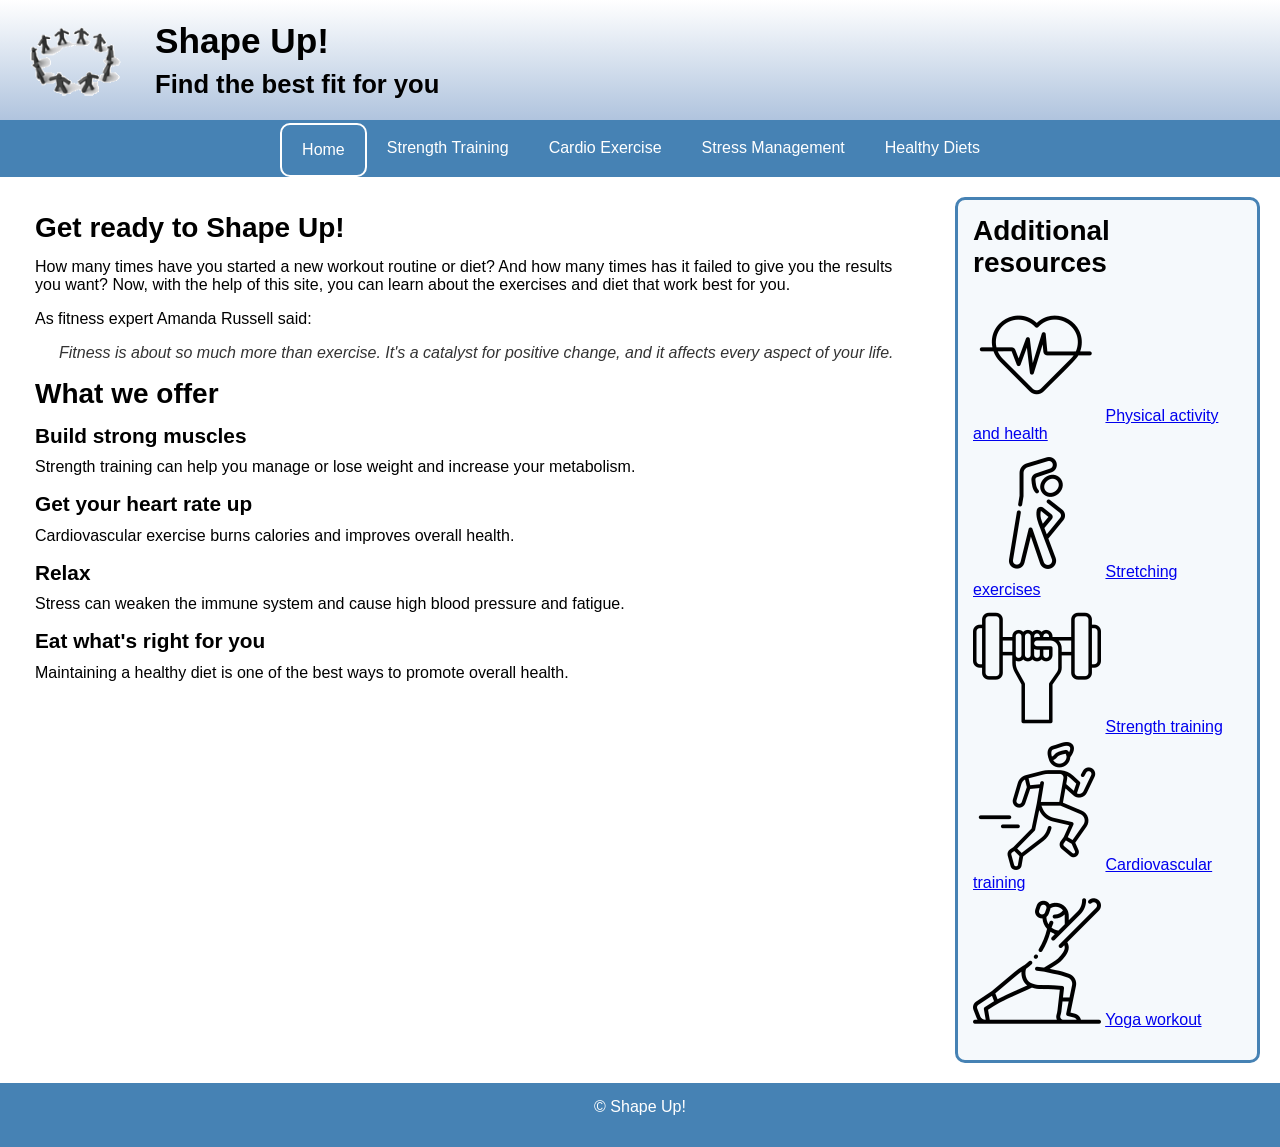
<file: index.html>
<!DOCTYPE html>
<html lang="en">

<head>
    <meta charset="UTF-8">
    <meta name="viewport" content="width=device-width, initial-scale=1.0">
    <title>Shape Up!</title>
    <link rel="icon" href="images/favicon.ico">
    <link rel="stylesheet" href="styles/main.css">
</head>

<body>

<header>
    <img src="images/shape_up_logo.png" alt="Shape Up logo">
    <div>
        <h1>Shape Up!</h1>
        <h2>Find the best fit for you</h2>
    </div>
</header>

<nav class="navbar">
    <input type="checkbox" id="menu-toggle">
    <label for="menu-toggle" class="menu-btn"></label>

    <ul class="menu">
        <li><a href="index.html" class="current">Home</a></li>

        <li>
            <a href="strength/strength.html">Strength Training</a>
            <ul class="submenu">
                <li><a href="strength/strength.html">Build strong muscles</a></li>
            </ul>
        </li>

        <li>
            <a href="cardio/cardio.html">Cardio Exercise</a>
            <ul class="submenu">
                <li><a href="cardio/cardio.html">Get your heart rate up</a></li>
            </ul>
        </li>

        <li>
            <a href="stress/stress.html">Stress Management</a>
            <ul class="submenu">
                <li><a href="stress/stress.html">Stress Relief</a></li>
                <li><a href="stress/stress.html">What is Stress</a></li>
                <li><a href="stress/tips.html">5 Helpful Tips</a></li>
                <li><a href="stress/meditate.html">Meditate</a></li>
                <li><a href="stress/vipassana.html">Vipassana</a></li>
            </ul>
        </li>

        <li>
            <a href="diet/diet.html">Healthy Diets</a>
            <ul class="submenu">
                <li><a href="diet/diet.html">Why a balanced diet?</a></li>
                <li><a href="diet/meals.html">Plan your meals</a></li>
                <li><a href="diet/calories.html">Count your calories</a></li>
                <li><a href="diet/bmi.html">Calculate your BMI</a></li>
            </ul>
        </li>
    </ul>
</nav>

<main>
    <section>
        <h2>Get ready to Shape Up!</h2>

        <p>
            How many times have you started a new workout routine or diet? And how many times
            has it failed to give you the results you want? Now, with the help of this site,
            you can learn about the exercises and diet that work best for you.
        </p>

        <p>As fitness expert Amanda Russell said:</p>

        <blockquote>
            Fitness is about so much more than exercise. It's a catalyst for positive change,
            and it affects every aspect of your life.
        </blockquote>

        <h2>What we offer</h2>

        <h3>Build strong muscles</h3>
        <p>
            Strength training can help you manage or lose weight and increase your metabolism.
        </p>

        <h3>Get your heart rate up</h3>
        <p>
            Cardiovascular exercise burns calories and improves overall health.
        </p>

        <h3>Relax</h3>
        <p>
            Stress can weaken the immune system and cause high blood pressure and fatigue.
        </p>

        <h3>Eat what's right for you</h3>
        <p>
            Maintaining a healthy diet is one of the best ways to promote overall health.
        </p>
    </section>

    <aside>
        <h2>Additional resources</h2>
        <ul>
            <li><img src="images/cardio-icon.png" alt=""> <a href="https://www.cdc.gov/physical-activity-basics/benefits/index.html">Physical activity and health</a></li>
            <li><img src="images/stretch-icon.png" alt=""> <a href="https://www.heart.org/en/healthy-living/fitness/fitness-basics/flexibility-exercise-stretching">Stretching exercises</a></li>
            <li><img src="images/strength-icon.png" alt=""> <a href="https://www.heart.org/en/healthy-living/fitness/fitness-basics/strength-and-resistance-training-exercise">Strength training</a></li>
            <li><img src="images/run-icon.png" alt=""> <a href="https://www.health.harvard.edu/exercise-and-fitness/interval-training-for-a-stronger-heart">Cardiovascular training</a></li>
            <li><img src="images/yoga-icon.png" alt=""> <a href="https://www.self.com/gallery/power-yoga-workout">Yoga workout</a></li>
        </ul>
    </aside>
</main>

<footer>
    <p>&copy; Shape Up!</p>
</footer>

</body>
</html>
</file>
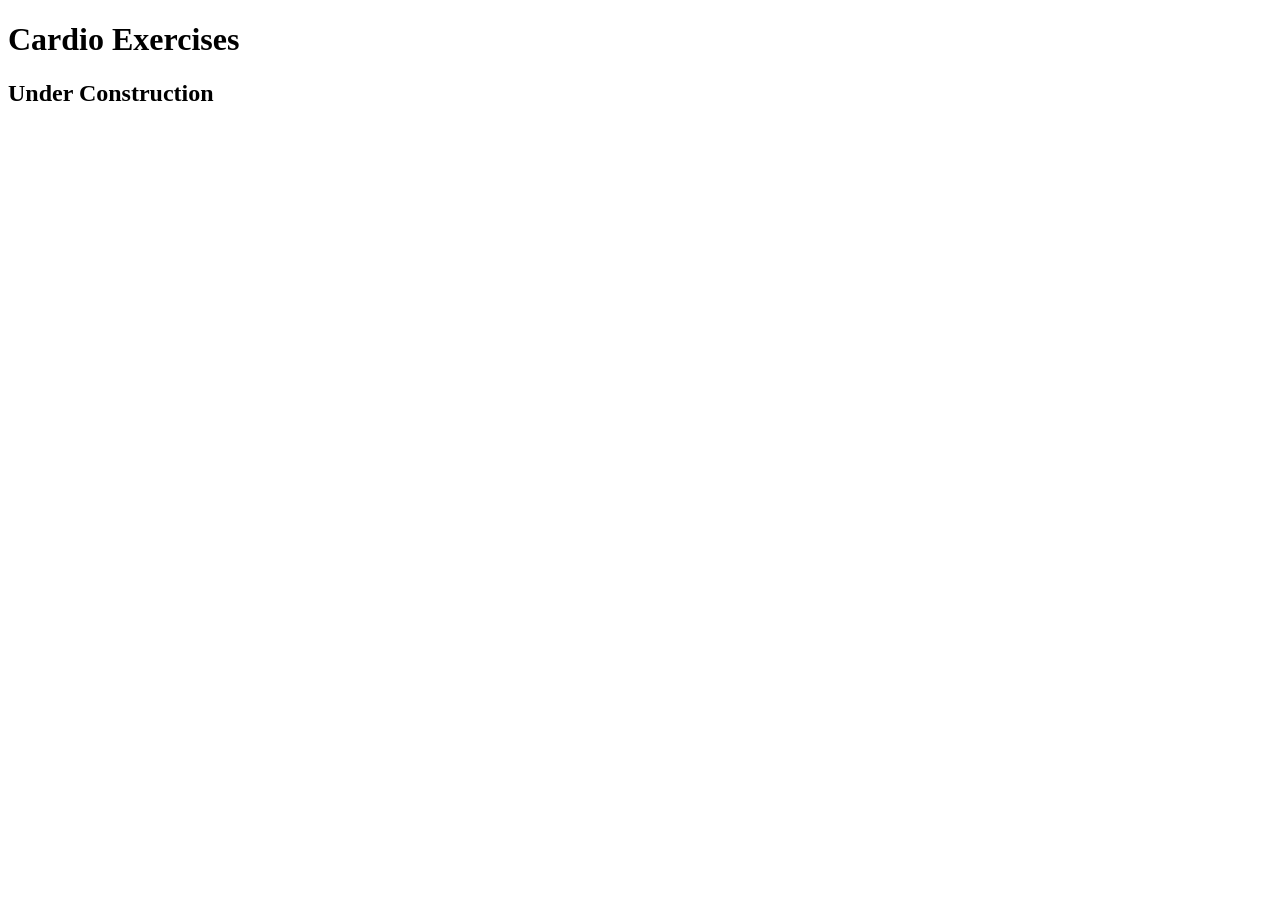
<file: cardio/cardio.html>
<!DOCTYPE html>
<html lang="en">
<head>
	<meta charset="UTF-8">
	<meta name="viewport" content="width=device-width, initial-scale=1.0">
	<title>Shape Up! | Cardio Exercises</title>
</head>

<body>
	<main>
	    <h1>Cardio Exercises</h1>
		<h2>Under Construction</h2>
	</main>
</body>
</html>
</file>
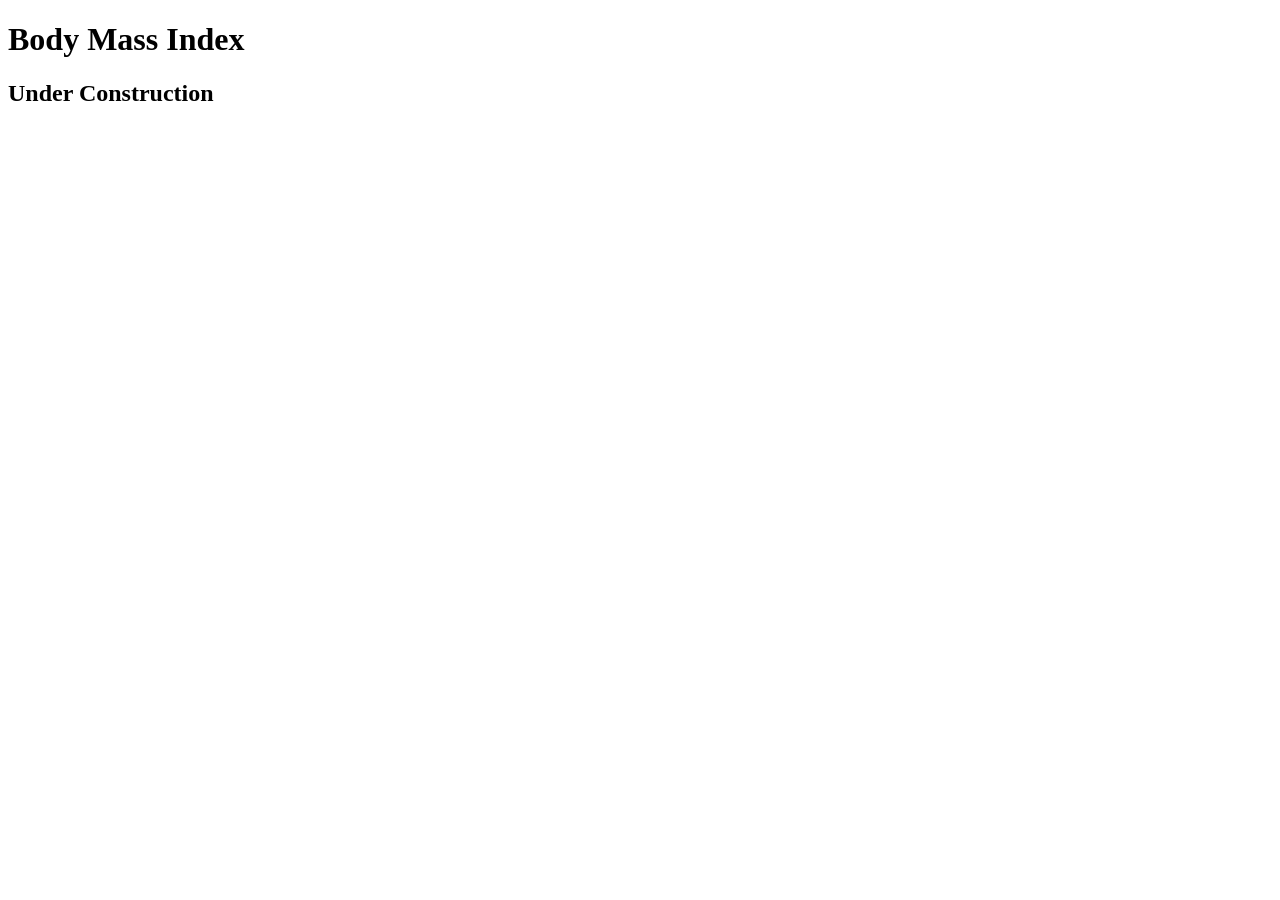
<file: diet/bmi.html>
<!DOCTYPE html>
<html lang="en">
<head>
	<meta charset="UTF-8">
	<meta name="viewport" content="width=device-width, initial-scale=1.0">
	<title>Shape Up! | BMI</title>
</head>

<body>
	<main>
	    <h1>Body Mass Index</h1>
		<h2>Under Construction</h2>
	</main>
</body>
</html>
</file>
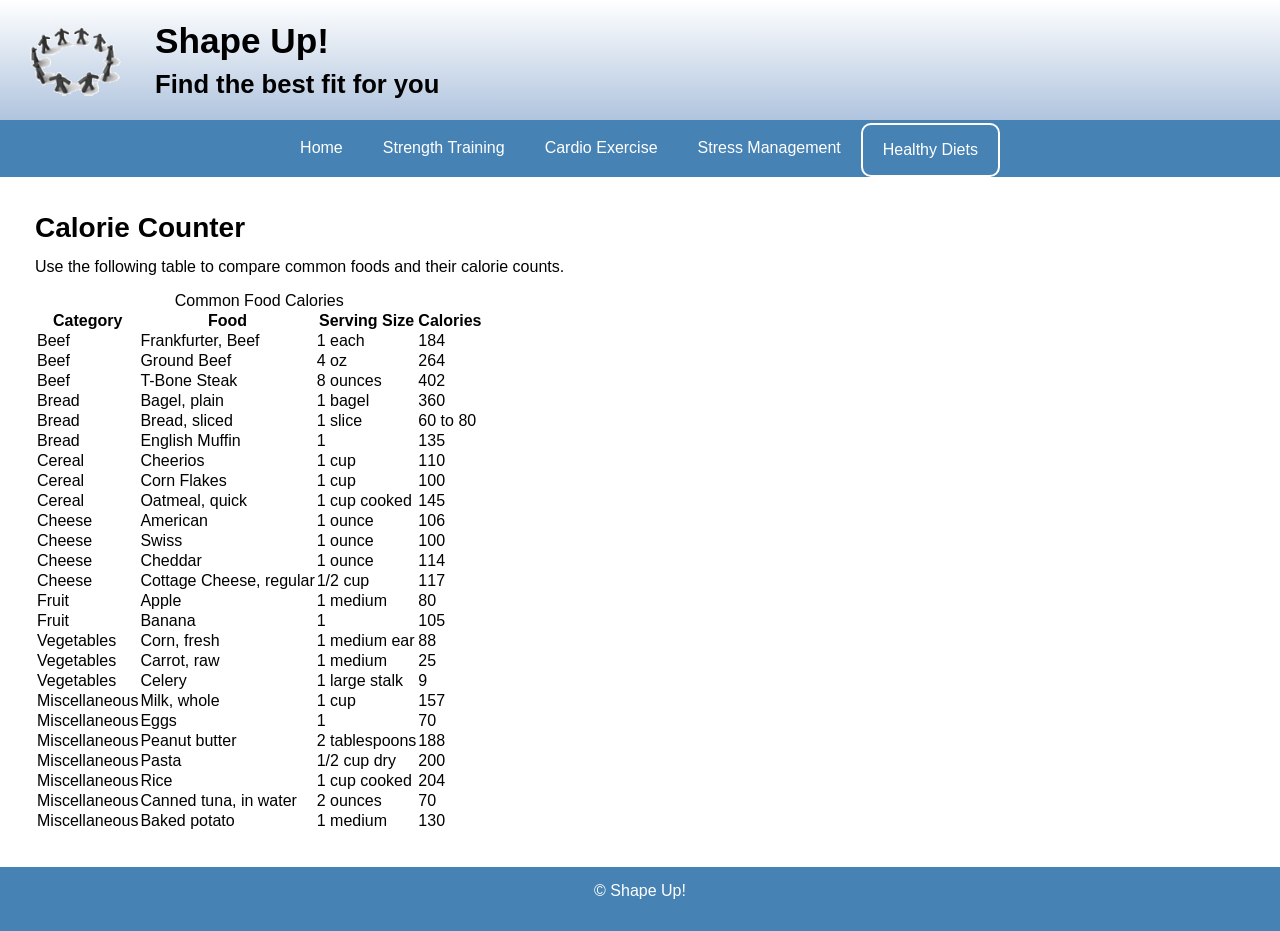
<file: diet/calories.html>
<!DOCTYPE html>
<html lang="en">

<head>
	<meta charset="UTF-8">
	<meta name="viewport" content="width=device-width, initial-scale=1.0">
	<title>Shape Up! | Calorie Counter</title>

	<link rel="icon" href="../images/favicon.ico">
	<link rel="stylesheet" href="../styles/main.css">
</head>

<body>

	<header>
		<img src="../images/shape_up_logo.png" alt="Shape Up logo">

		<div>
			<h1>Shape Up!</h1>
			<h2>Find the best fit for you</h2>
		</div>
	</header>

	<nav class="navbar">
		<input type="checkbox" id="menu-toggle">
		<label for="menu-toggle" class="menu-btn"></label>

		<ul class="menu">
			<li><a href="../index.html">Home</a></li>

			<li>
				<a href="../strength/strength.html">Strength Training</a>
				<ul class="submenu">
					<li><a href="../strength/strength.html">Build strong muscles</a></li>
				</ul>
			</li>

			<li>
				<a href="../cardio/cardio.html">Cardio Exercise</a>
				<ul class="submenu">
					<li><a href="../cardio/cardio.html">Get your heart rate up</a></li>
				</ul>
			</li>

			<li>
				<a href="../stress/stress.html">Stress Management</a>
				<ul class="submenu">
					<li><a href="../stress/stress.html">Stress Relief</a></li>
					<li><a href="../stress/stress.html">What is Stress?</a></li>
					<li><a href="../stress/tips.html">5 Helpful Tips</a></li>
					<li><a href="../stress/meditate.html">Meditate</a></li>
					<li><a href="../stress/vipassana.html">Vipassana</a></li>
				</ul>
			</li>

			<li>
				<a href="diet.html" class="current">Healthy Diets</a>
				<ul class="submenu">
					<li><a href="diet.html">Why a balanced diet?</a></li>
					<li><a href="meals.html">Plan your meals</a></li>
					<li><a href="calories.html">Count your calories</a></li>
					<li><a href="bmi.html">Calculate your BMI</a></li>
				</ul>
			</li>
		</ul>
	</nav>

	<main>
		<section>
			<h2>Calorie Counter</h2>

			<p>Use the following table to compare common foods and their calorie counts.</p>

			<table>
				<caption>Common Food Calories</caption>

				<thead>
					<tr>
						<th>Category</th>
						<th>Food</th>
						<th>Serving Size</th>
						<th>Calories</th>
					</tr>
				</thead>

				<tbody>
					<tr><td>Beef</td><td>Frankfurter, Beef</td><td>1 each</td><td>184</td></tr>
					<tr><td>Beef</td><td>Ground Beef</td><td>4 oz</td><td>264</td></tr>
					<tr><td>Beef</td><td>T-Bone Steak</td><td>8 ounces</td><td>402</td></tr>

					<tr><td>Bread</td><td>Bagel, plain</td><td>1 bagel</td><td>360</td></tr>
					<tr><td>Bread</td><td>Bread, sliced</td><td>1 slice</td><td>60 to 80</td></tr>
					<tr><td>Bread</td><td>English Muffin</td><td>1</td><td>135</td></tr>

					<tr><td>Cereal</td><td>Cheerios</td><td>1 cup</td><td>110</td></tr>
					<tr><td>Cereal</td><td>Corn Flakes</td><td>1 cup</td><td>100</td></tr>
					<tr><td>Cereal</td><td>Oatmeal, quick</td><td>1 cup cooked</td><td>145</td></tr>

					<tr><td>Cheese</td><td>American</td><td>1 ounce</td><td>106</td></tr>
					<tr><td>Cheese</td><td>Swiss</td><td>1 ounce</td><td>100</td></tr>
					<tr><td>Cheese</td><td>Cheddar</td><td>1 ounce</td><td>114</td></tr>
					<tr><td>Cheese</td><td>Cottage Cheese, regular</td><td>1/2 cup</td><td>117</td></tr>

					<tr><td>Fruit</td><td>Apple</td><td>1 medium</td><td>80</td></tr>
					<tr><td>Fruit</td><td>Banana</td><td>1</td><td>105</td></tr>

					<tr><td>Vegetables</td><td>Corn, fresh</td><td>1 medium ear</td><td>88</td></tr>
					<tr><td>Vegetables</td><td>Carrot, raw</td><td>1 medium</td><td>25</td></tr>
					<tr><td>Vegetables</td><td>Celery</td><td>1 large stalk</td><td>9</td></tr>

					<tr><td>Miscellaneous</td><td>Milk, whole</td><td>1 cup</td><td>157</td></tr>
					<tr><td>Miscellaneous</td><td>Eggs</td><td>1</td><td>70</td></tr>
					<tr><td>Miscellaneous</td><td>Peanut butter</td><td>2 tablespoons</td><td>188</td></tr>
					<tr><td>Miscellaneous</td><td>Pasta</td><td>1/2 cup dry</td><td>200</td></tr>
					<tr><td>Miscellaneous</td><td>Rice</td><td>1 cup cooked</td><td>204</td></tr>
					<tr><td>Miscellaneous</td><td>Canned tuna, in water</td><td>2 ounces</td><td>70</td></tr>
					<tr><td>Miscellaneous</td><td>Baked potato</td><td>1 medium</td><td>130</td></tr>
				</tbody>
			</table>
		</section>
	</main>

	<footer>
		<p>&copy; Shape Up!</p>
	</footer>

</body>
</html>
</file>
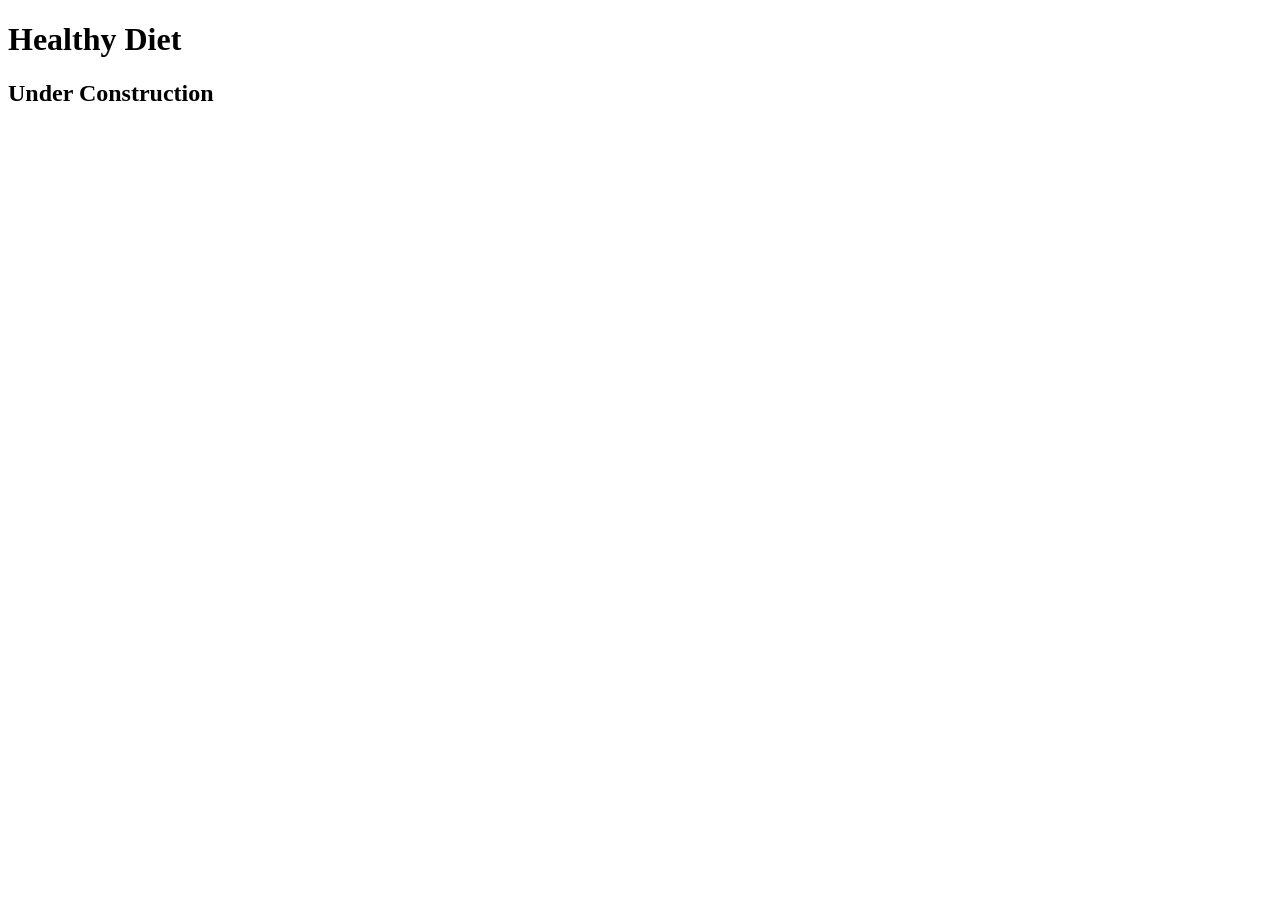
<file: diet/diet.html>
<!DOCTYPE html>
<html lang="en">
<head>
	<meta charset="UTF-8">
	<meta name="viewport" content="width=device-width, initial-scale=1.0">
	<title>Shape Up! | Healthy Diet</title>
</head>

<body>
	<main>
	    <h1>Healthy Diet</h1>
		<h2>Under Construction</h2>
	</main>
</body>
</html>
</file>
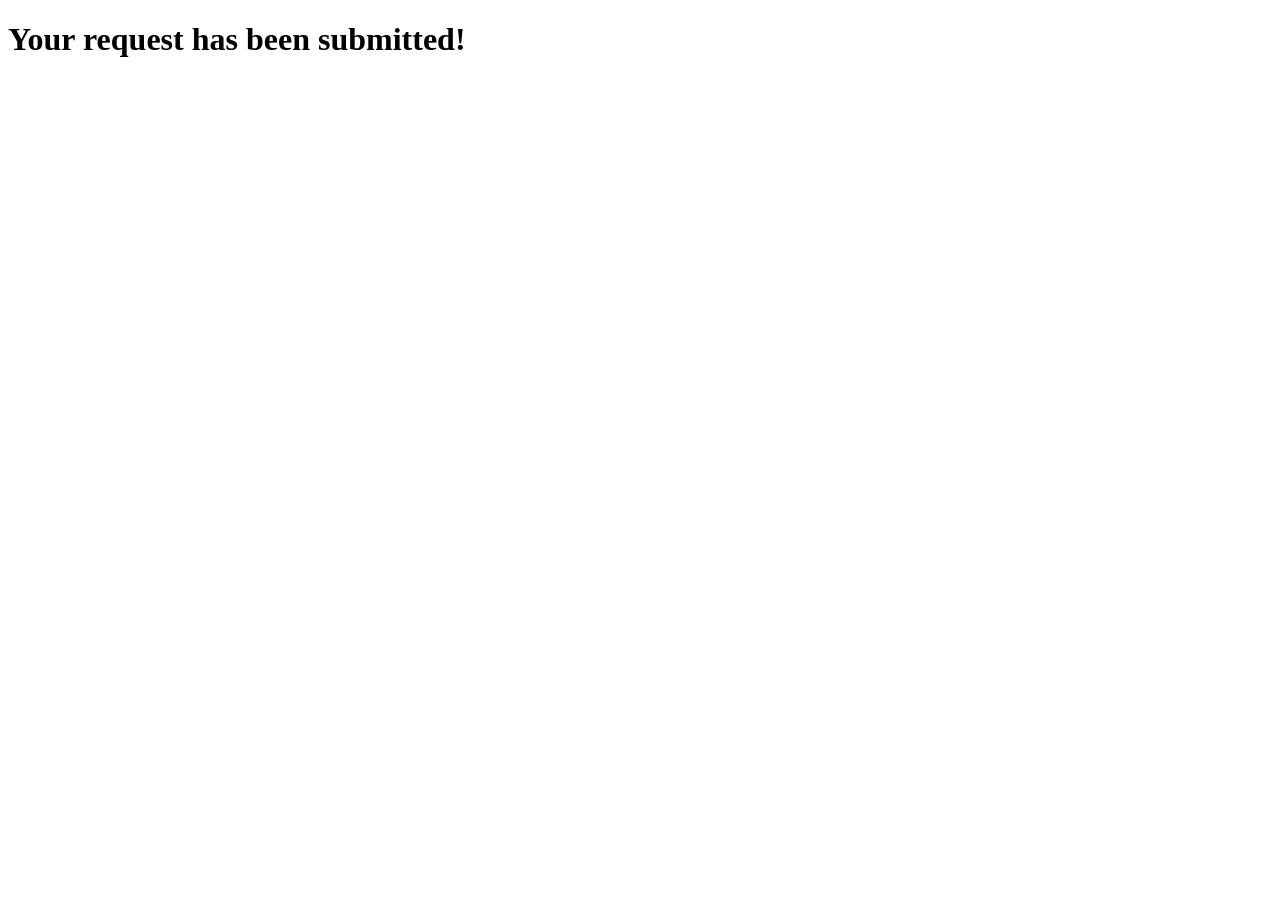
<file: diet/meal_request.html>
<!DOCTYPE html>
<html lang="en">
<head>
	<meta charset="utf-8">
	<meta name="viewport" content="width=device-width, initial-scale=1">
	<title>Shape Up! | Meals Request</title>
</head>
<body>
	<main>
	    <h1>Your request has been submitted!</h1>
	</main>
</body>
</html>
</file>
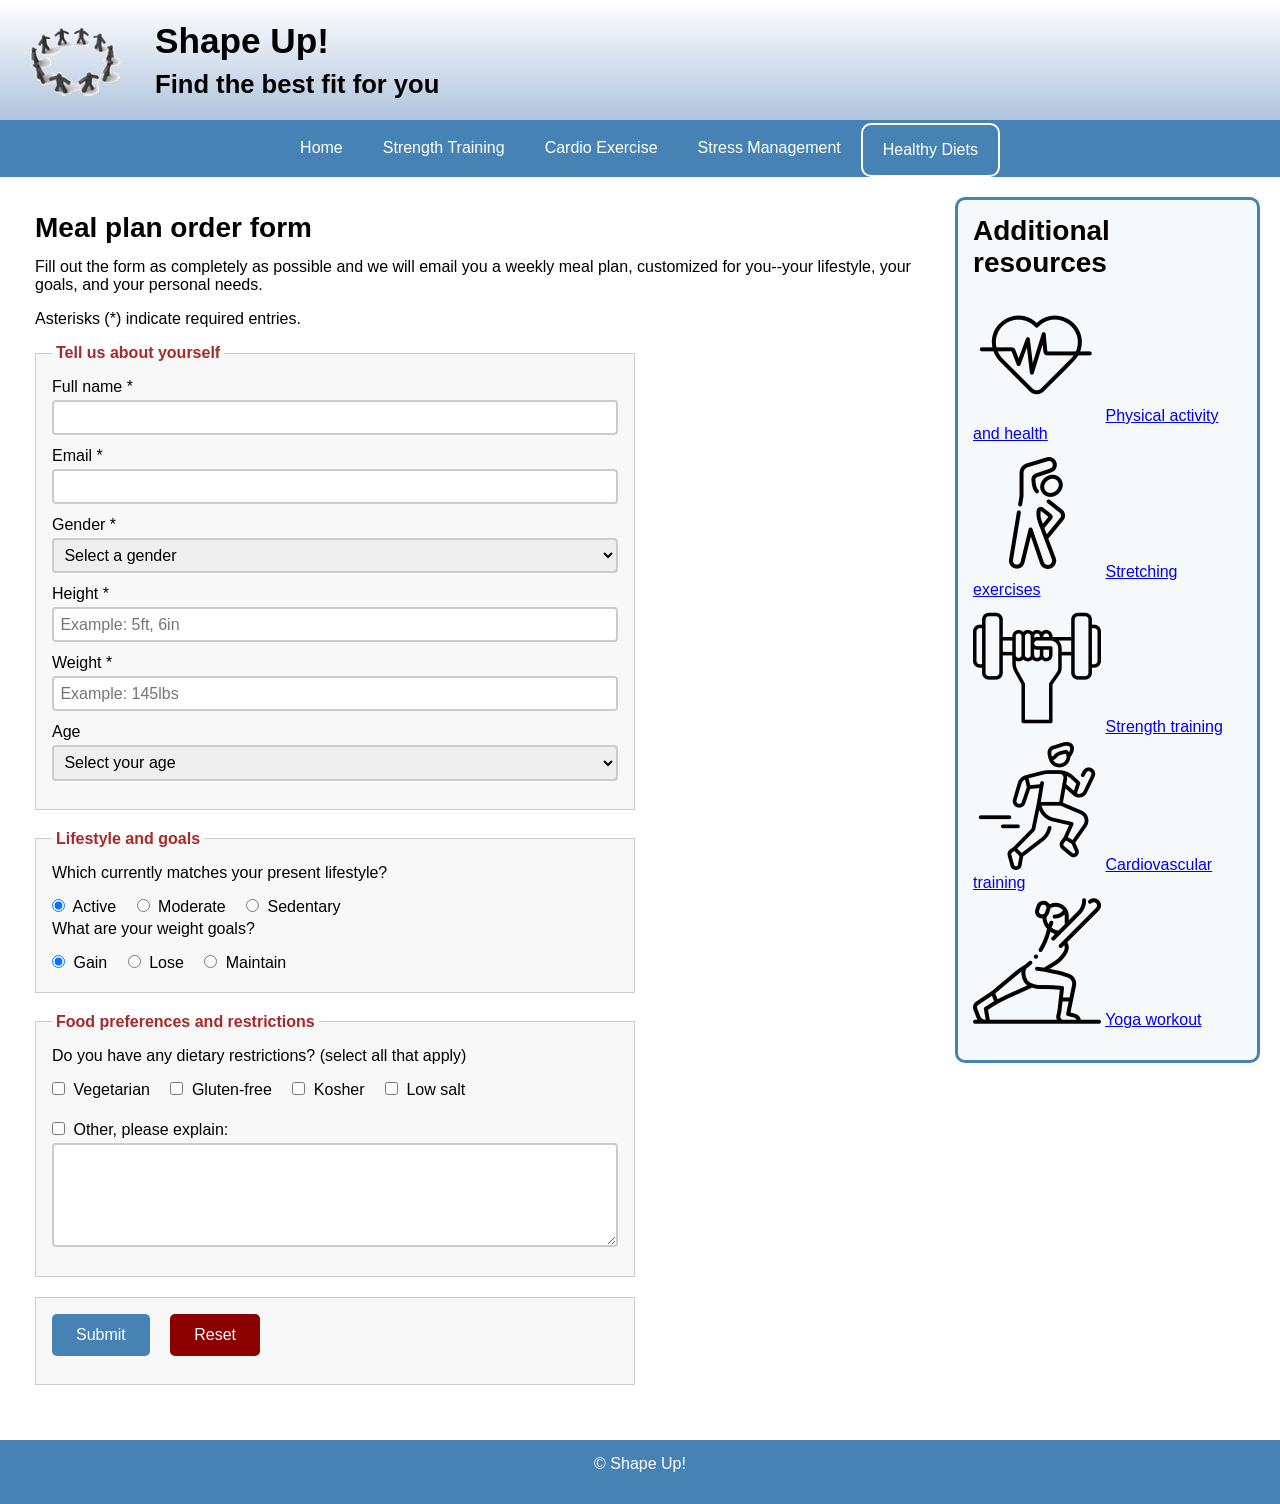
<file: diet/meals.html>
<!DOCTYPE html>
<html lang="en">

<head>
	<meta charset="UTF-8">
	<meta name="viewport" content="width=device-width, initial-scale=1.0">
	<title>Shape Up! | Meal Plan</title>
	<link rel="icon" href="../images/favicon.ico">
	<link rel="stylesheet" href="../styles/main.css">
</head>

<body>

<header>
	<img src="../images/shape_up_logo.png" alt="Shape Up logo">
	<div>
		<h1>Shape Up!</h1>
		<h2>Find the best fit for you</h2>
	</div>
</header>

<nav class="navbar">
	<input type="checkbox" id="menu-toggle">
	<label for="menu-toggle" class="menu-btn"></label>

	<ul class="menu">
		<li><a href="../index.html">Home</a></li>

		<li>
			<a href="../strength/strength.html">Strength Training</a>
			<ul class="submenu">
				<li><a href="../strength/strength.html">Build strong muscles</a></li>
			</ul>
		</li>

		<li>
			<a href="../cardio/cardio.html">Cardio Exercise</a>
			<ul class="submenu">
				<li><a href="../cardio/cardio.html">Get your heart rate up</a></li>
			</ul>
		</li>

		<li>
			<a href="../stress/stress.html">Stress Management</a>
			<ul class="submenu">
				<li><a href="../stress/stress.html">Stress Relief</a></li>
				<li><a href="../stress/tips.html">5 Helpful Tips</a></li>
				<li><a href="../stress/meditate.html">Meditate</a></li>
				<li><a href="../stress/vipassana.html">Vipassana</a></li>
			</ul>
		</li>

		<li>
			<a href="diet.html" class="current">Healthy Diets</a>
			<ul class="submenu">
				<li><a href="diet.html">Why a balanced diet?</a></li>
				<li><a href="meals.html">Plan your meals</a></li>
				<li><a href="calories.html">Count your calories</a></li>
				<li><a href="bmi.html">Calculate your BMI</a></li>
			</ul>
		</li>
	</ul>
</nav>

<main>
	<section>
		<h2>Meal plan order form</h2>

		<p>
			Fill out the form as completely as possible and we will email you a weekly meal plan,
			customized for you--your lifestyle, your goals, and your personal needs.
		</p>

		<p>Asterisks (*) indicate required entries.</p>

		<form action="#" method="post">

			<fieldset>
				<legend>Tell us about yourself</legend>

				<label for="full_name">Full name *</label>
				<input type="text" id="full_name" name="full_name" required>

				<label for="email">Email *</label>
				<input type="email" id="email" name="email" required>

				<label for="gender">Gender *</label>
				<select id="gender" name="gender" required>
					<option value="">Select a gender</option>
					<option value="male">Male</option>
					<option value="female">Female</option>
					<option value="non_binary">Non-Binary</option>
				</select>

				<label for="height">Height *</label>
				<input type="text" id="height" name="height" placeholder="Example: 5ft, 6in" required>

				<label for="weight">Weight *</label>
				<input type="text" id="weight" name="weight" placeholder="Example: 145lbs" required>

				<label for="age">Age</label>
				<select id="age" name="age">
					<option value="">Select your age</option>
					<option value="under_18">under 18</option>
					<option value="18_34">18 - 34</option>
					<option value="35_44">35 - 44</option>
					<option value="50_69">50 - 69</option>
					<option value="70_plus">70+</option>
				</select>
			</fieldset>

			<fieldset>
				<legend>Lifestyle and goals</legend>

				<p>Which currently matches your present lifestyle?</p>

				<input type="radio" id="active" name="lifestyle" value="active" checked>
				<label for="active" class="radio_label">Active</label>

				<input type="radio" id="moderate" name="lifestyle" value="moderate">
				<label for="moderate" class="radio_label">Moderate</label>

				<input type="radio" id="sedentary" name="lifestyle" value="sedentary">
				<label for="sedentary" class="radio_label">Sedentary</label>

				<p>What are your weight goals?</p>

				<input type="radio" id="gain" name="goal" value="gain" checked>
				<label for="gain" class="radio_label">Gain</label>

				<input type="radio" id="lose" name="goal" value="lose">
				<label for="lose" class="radio_label">Lose</label>

				<input type="radio" id="maintain" name="goal" value="maintain">
				<label for="maintain" class="radio_label">Maintain</label>
			</fieldset>

			<fieldset>
				<legend>Food preferences and restrictions</legend>

				<p>Do you have any dietary restrictions? (select all that apply)</p>

				<input type="checkbox" id="vegetarian" name="restrictions" value="vegetarian">
				<label for="vegetarian" class="check_label">Vegetarian</label>

				<input type="checkbox" id="gluten_free" name="restrictions" value="gluten_free">
				<label for="gluten_free" class="check_label">Gluten-free</label>

				<input type="checkbox" id="kosher" name="restrictions" value="kosher">
				<label for="kosher" class="check_label">Kosher</label>

				<input type="checkbox" id="low_salt" name="restrictions" value="low_salt">
				<label for="low_salt" class="check_label">Low salt</label>

				<br><br>

				<input type="checkbox" id="other" name="restrictions" value="other">
				<label for="other" class="check_label">Other, please explain:</label>

				<textarea id="other_text" name="other_text"></textarea>
			</fieldset>

			<fieldset>
				<input type="submit" value="Submit" class="button submit">
				<input type="reset" value="Reset" class="button reset">
			</fieldset>

		</form>
	</section>

	<aside>
		<h2>Additional resources</h2>
		<ul>
			<li><img src="../images/cardio-icon.png" alt=""> <a href="https://www.cdc.gov/physical-activity-basics/benefits/index.html">Physical activity and health</a></li>
			<li><img src="../images/stretch-icon.png" alt=""> <a href="https://www.heart.org/en/healthy-living/fitness/fitness-basics/flexibility-exercise-stretching">Stretching exercises</a></li>
			<li><img src="../images/strength-icon.png" alt=""> <a href="https://www.heart.org/en/healthy-living/fitness/fitness-basics/strength-and-resistance-training-exercise">Strength training</a></li>
			<li><img src="../images/run-icon.png" alt=""> <a href="https://www.health.harvard.edu/exercise-and-fitness/interval-training-for-a-stronger-heart">Cardiovascular training</a></li>
			<li><img src="../images/yoga-icon.png" alt=""> <a href="https://www.self.com/gallery/power-yoga-workout">Yoga workout</a></li>
		</ul>
	</aside>
</main>

<footer>
	<p>&copy; Shape Up!</p>
</footer>

</body>
</html>
</file>
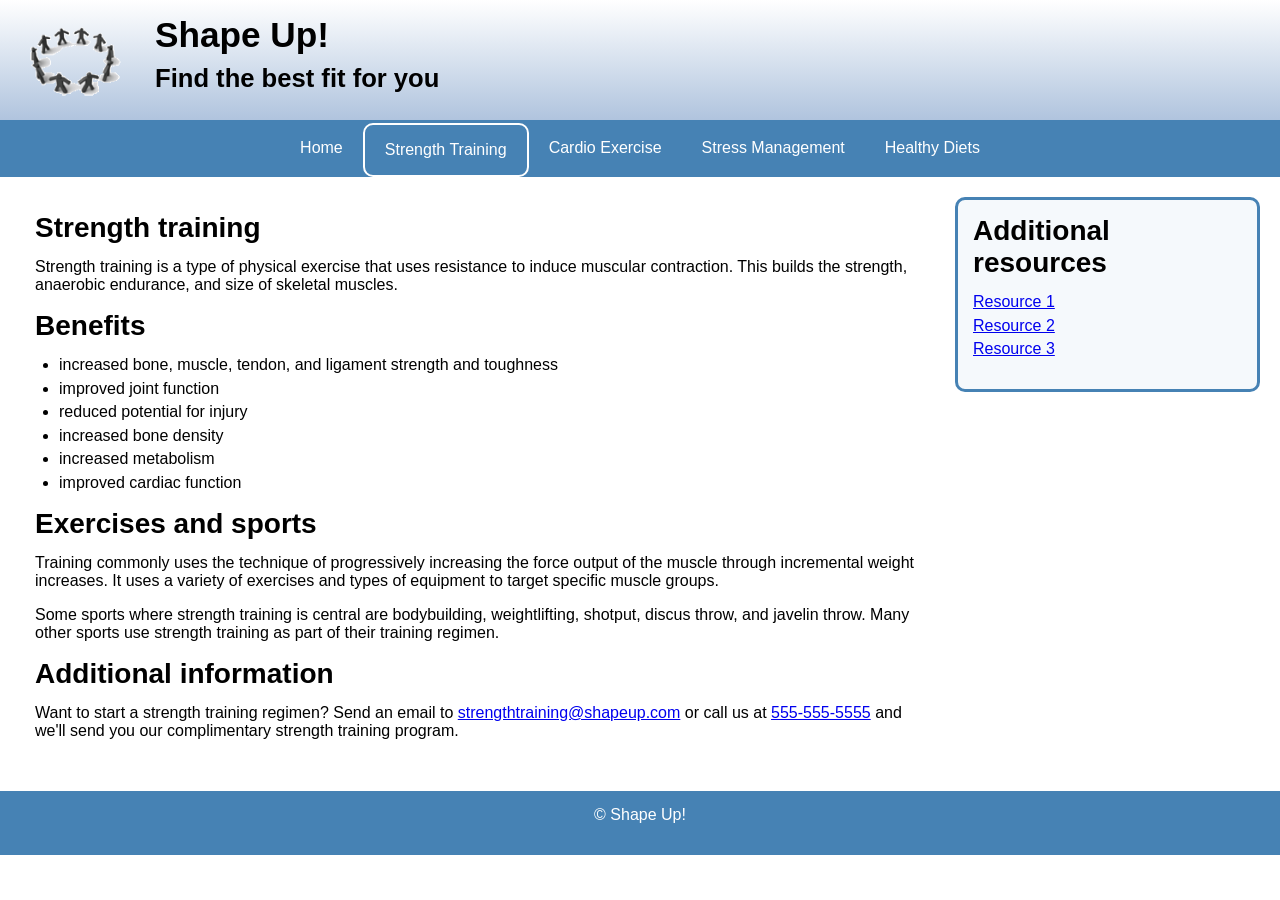
<file: strength/strength.html>
<!DOCTYPE html>
<html lang="en">

<head>
	<meta charset="UTF-8">
	<meta name="viewport" content="width=device-width, initial-scale=1.0">
	<title>Shape Up! | Strength Training</title>
	<link rel="icon" href="../images/favicon.ico">
	<link rel="stylesheet" href="../styles/main.css">
</head>

<body>

<header>
	<a href="../index.html">
		<img src="../images/shape_up_logo.png" alt="Shape Up logo">
	</a>
	<div>
		<h1>Shape Up!</h1>
		<h2>Find the best fit for you</h2>
	</div>
</header>

<nav class="navbar">
	<input type="checkbox" id="menu-toggle">
	<label for="menu-toggle" class="menu-btn"></label>

	<ul class="menu">
		<li><a href="../index.html">Home</a></li>

		<li>
			<a href="#" class="current">Strength Training</a>
			<ul class="submenu">
				<li><a href="#">Build strong muscles</a></li>
			</ul>
		</li>

		<li>
			<a href="../cardio/cardio.html">Cardio Exercise</a>
			<ul class="submenu">
				<li><a href="../cardio/cardio.html">Get your heart rate up</a></li>
			</ul>
		</li>

		<li>
			<a href="../stress/stress.html">Stress Management</a>
			<ul class="submenu">
				<li><a href="../stress/stress.html">Stress Relief</a></li>
				<li><a href="../stress/stress.html">What is Stress</a></li>
				<li><a href="../stress/tips.html">5 Helpful Tips</a></li>
				<li><a href="../stress/meditate.html">Meditate</a></li>
				<li><a href="../stress/vipassana.html">Vipassana</a></li>
			</ul>
		</li>

		<li>
			<a href="../diet/diet.html">Healthy Diets</a>
			<ul class="submenu">
				<li><a href="../diet/diet.html">Why a balanced diet?</a></li>
				<li><a href="../diet/meals.html">Plan your meals</a></li>
				<li><a href="../diet/calories.html">Count your calories</a></li>
				<li><a href="../diet/bmi.html">Calculate your BMI</a></li>
			</ul>
		</li>
	</ul>
</nav>

<main>

<section>
	<h2>Strength training</h2>

	<p>
		Strength training is a type of physical exercise that uses resistance to induce muscular contraction.
		This builds the strength, anaerobic endurance, and size of skeletal muscles.
	</p>

	<h2>Benefits</h2>
	<ul>
		<li>increased bone, muscle, tendon, and ligament strength and toughness</li>
		<li>improved joint function</li>
		<li>reduced potential for injury</li>
		<li>increased bone density</li>
		<li>increased metabolism</li>
		<li>improved cardiac function</li>
	</ul>

	<h2>Exercises and sports</h2>

	<p>
		Training commonly uses the technique of progressively increasing the force output of the muscle
		through incremental weight increases. It uses a variety of exercises and types of equipment to
		target specific muscle groups.
	</p>

	<p>
		Some sports where strength training is central are bodybuilding, weightlifting, shotput, discus throw,
		and javelin throw. Many other sports use strength training as part of their training regimen.
	</p>

	<h2>Additional information</h2>

	<p>
		Want to start a strength training regimen?
		Send an email to
		<a href="mailto:strengthtraining@shapeup.com">strengthtraining@shapeup.com</a>
		or call us at
		<a href="tel:5555555555">555-555-5555</a>
		and we'll send you our complimentary strength training program.
	</p>
</section>

<aside>
	<h2>Additional resources</h2>
	<ul>
		<li><a href="#">Resource 1</a></li>
		<li><a href="#">Resource 2</a></li>
		<li><a href="#">Resource 3</a></li>
	</ul>
</aside>

</main>

<footer>
	<p>&copy; Shape Up!</p>
</footer>

</body>
</html>
</file>
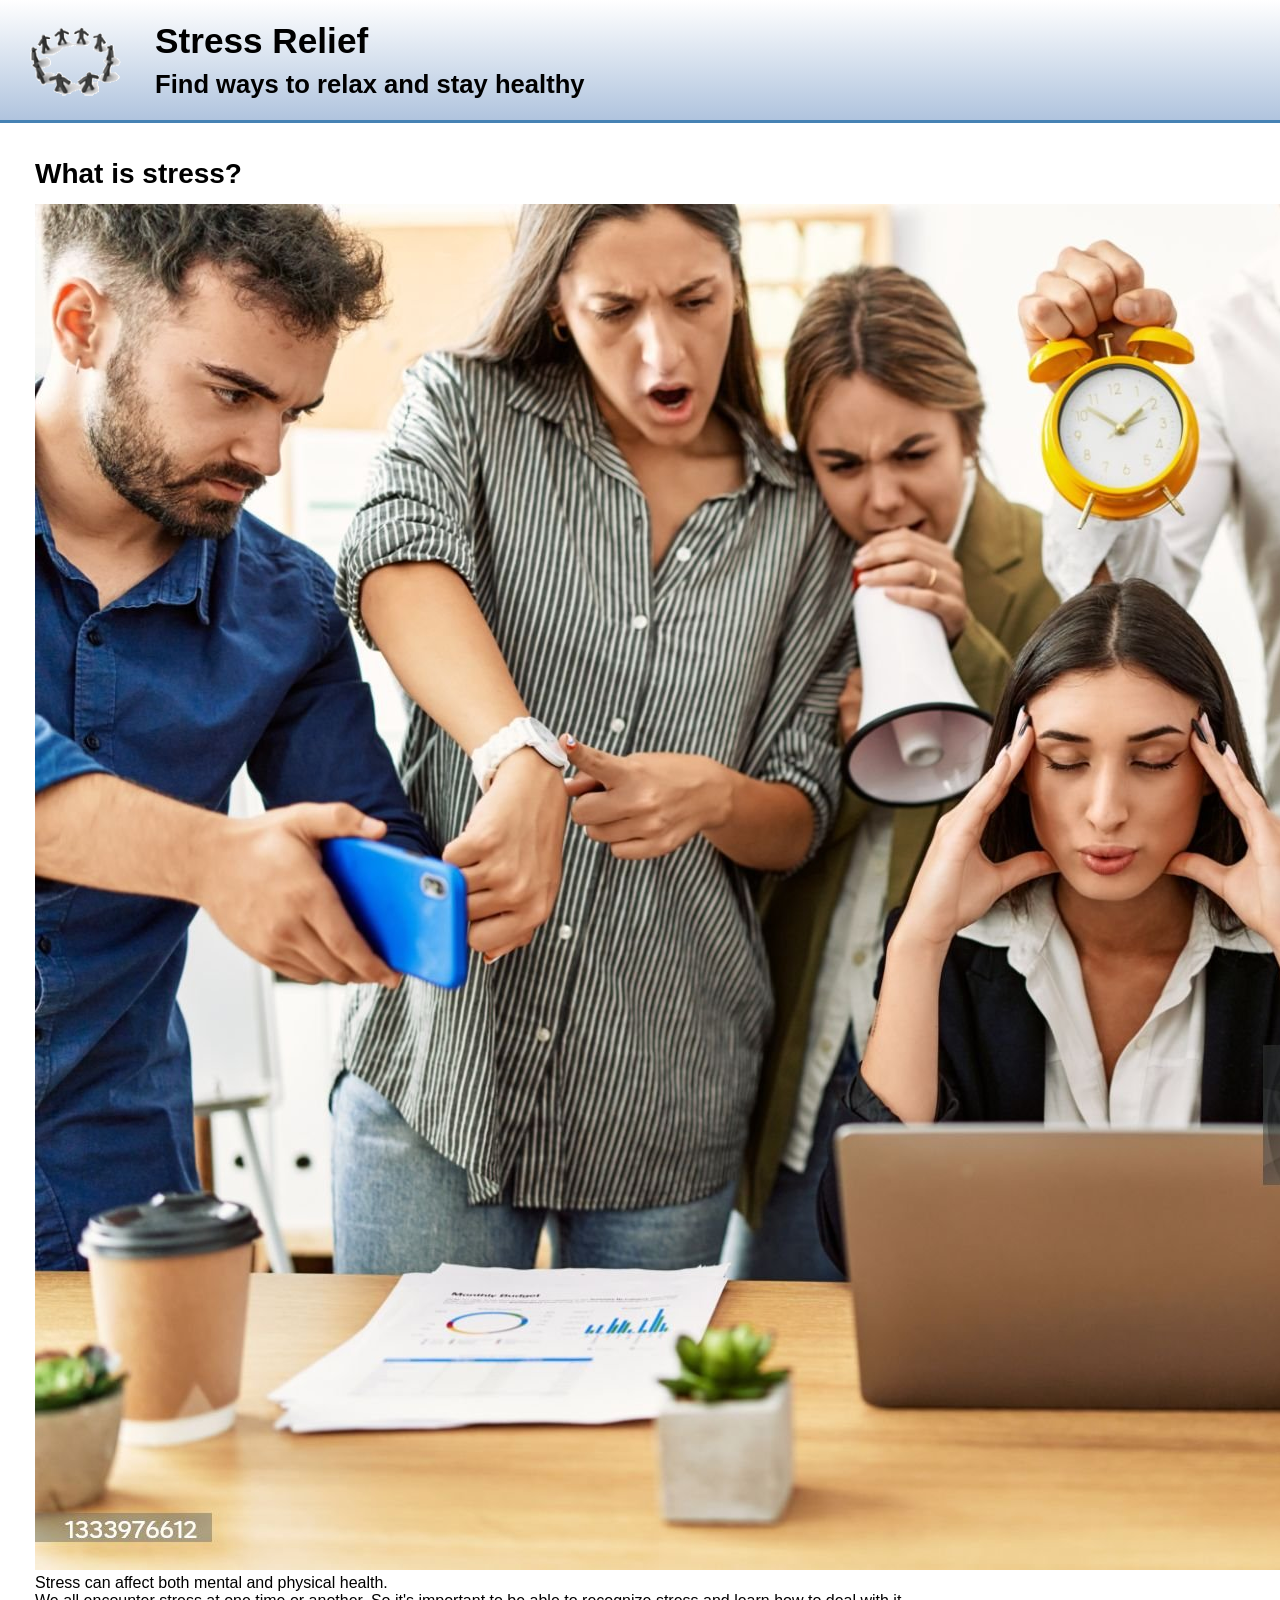
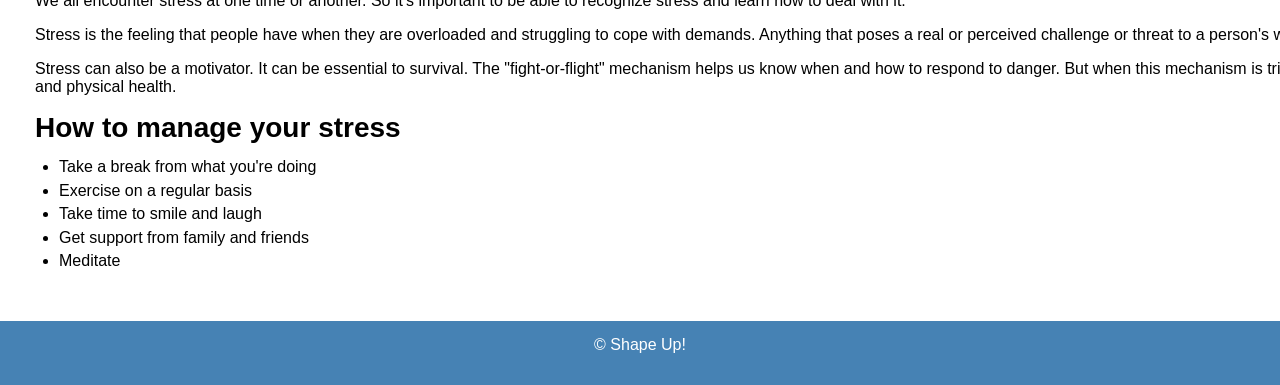
<file: stress/stress.html>
<!DOCTYPE html>
<html lang="en">
<head>
	<meta charset="UTF-8">
	<meta name="viewport" content="width=device-width, initial-scale=1.0">
	<title>Shape Up! | Stress</title>
	<link rel="icon" href="../images/favicon.ico">
	<link rel="stylesheet" href="../styles/main.css">
</head>

<body>

<header>
	<img src="../images/shape_up_logo.png" alt="Shape Up logo">
	<div>
		<h1>Stress Relief</h1>
		<h2>Find ways to relax and stay healthy</h2>
	</div>
</header>

<main>
	<section>

		<h2>What is stress?</h2>

		<!-- REQUIRED FIGURE -->
		<figure class="stress-img">
			<img src="../images/stress.jpg" alt="Stress illustration">
			<figcaption>Stress can affect both mental and physical health.</figcaption>
		</figure>

		<p>
			We all encounter stress at one time or another. So it's important to be able to recognize stress and learn how to deal with it.
		</p>

		<p>
			Stress is the feeling that people have when they are overloaded and struggling to cope with demands. Anything that poses a real or perceived challenge or threat to a person's well-being can cause stress.
		</p>

		<p>
			Stress can also be a motivator. It can be essential to survival. The "fight-or-flight" mechanism helps us know when and how to respond to danger. But when this mechanism is triggered too easily, or when there are too many stressors at one time, it can become harmful to a person's mental and physical health.
		</p>

		<h2>How to manage your stress</h2>

		<ul>
			<li>Take a break from what you're doing</li>
			<li>Exercise on a regular basis</li>
			<li>Take time to smile and laugh</li>
			<li>Get support from family and friends</li>
			<li>Meditate</li>
		</ul>

	</section>

	<aside>
		<h2>Stress Relief Activities</h2>
		<ul>
			<li><img src="../images/run-icon.png" alt=""> Exercise regularly</li>
			<li><img src="../images/yoga-icon.png" alt=""> Practice yoga</li>
			<li><img src="../images/stretch-icon.png" alt=""> Stretch your body</li>
			<li><img src="../images/meditate.jpg" alt=""> Meditate daily</li>
			<li><img src="../images/smile.jpg" alt=""> Take time to smile</li>
		</ul>
	</aside>

</main>

<footer>
	<p>&copy; Shape Up!</p>
</footer>

</body>
</html>
</file>
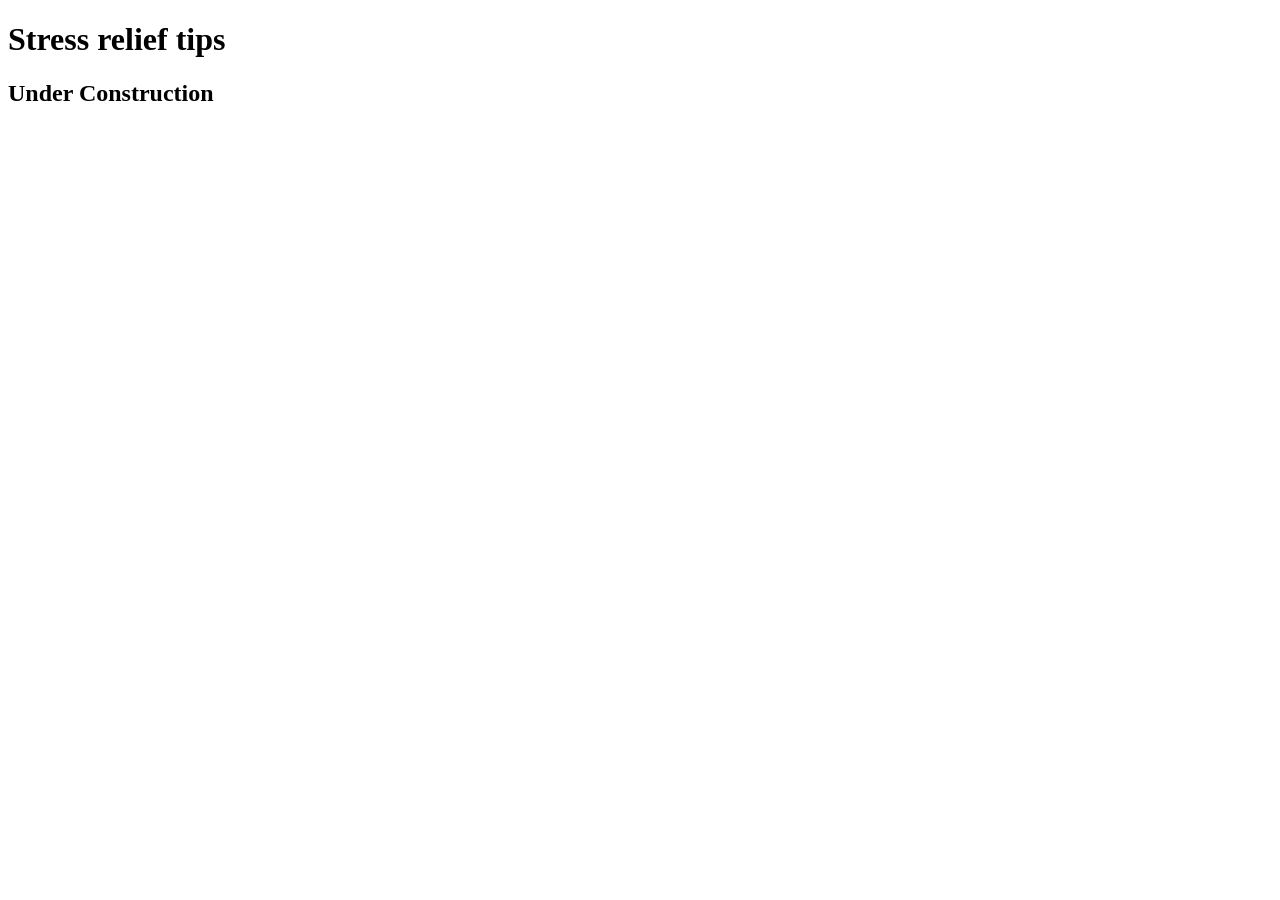
<file: stress/tips.html>
<!DOCTYPE html>
<html lang="en">
<head>
	<meta charset="UTF-8">
	<meta name="viewport" content="width=device-width, initial-scale=1.0">
	<title>Shape Up! | Stress Relief Tips</title>
</head>

<body>
	<main>
	    <h1>Stress relief tips</h1>
		<h2>Under Construction</h2>
	</main>
</body>
</html>
</file>
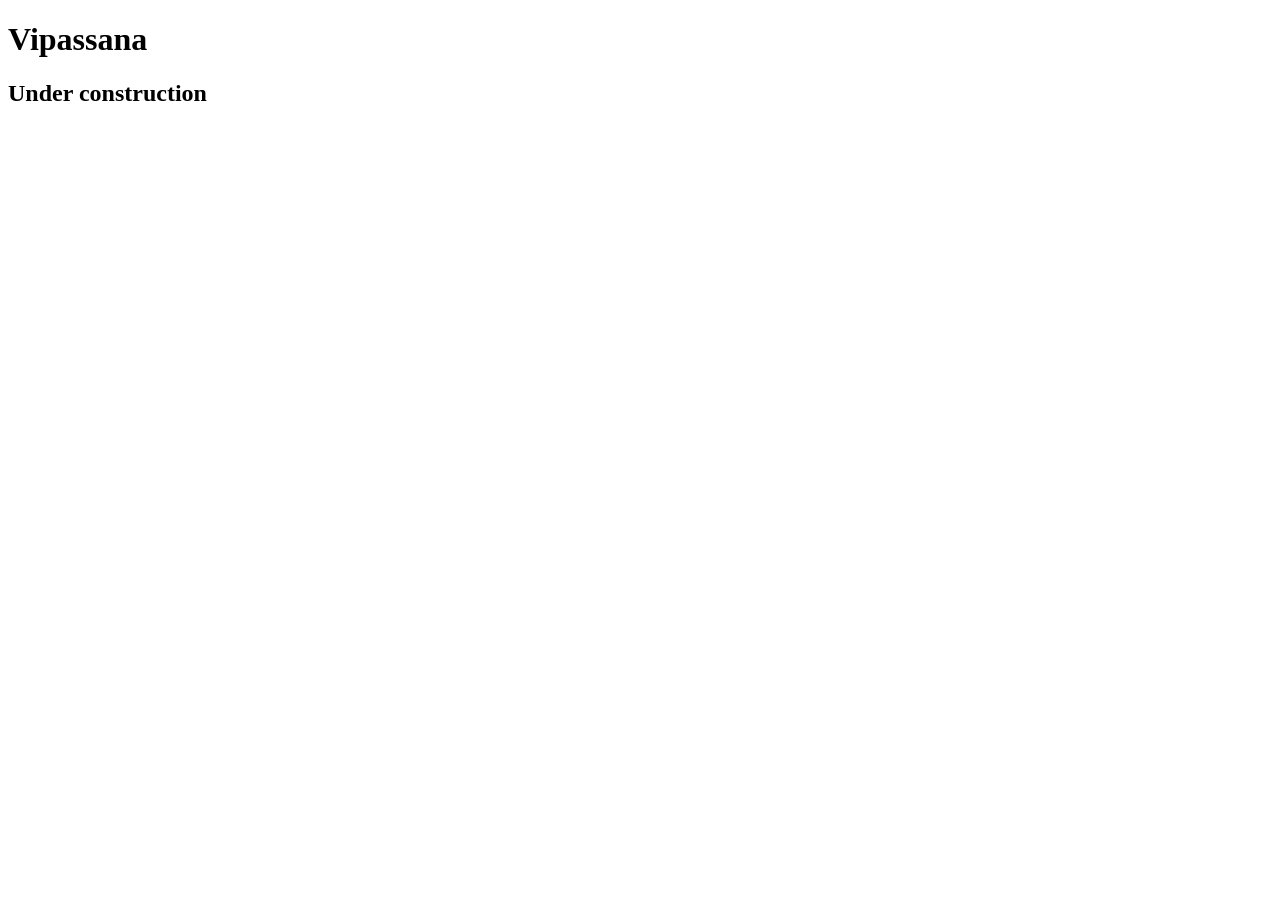
<file: stress/vipassana.html>
<!DOCTYPE html>
<html lang="en">
<head>
	<meta charset="UTF-8">
	<meta name="viewport" content="width=device-width, initial-scale=1.0">
	<title>Shape Up! | Vipassana</title>
</head>

<body>
    <main>
        <h1>Vipassana</h1>
        <h2>Under construction</h2>
    </main>
</body>
</html>
</file>
<file: styles/main.css>
* {
	margin: 0;
	padding: 0;
	box-sizing: border-box;
}

html {
	background-color: white;
}

body {
	width: 100%;
	margin: 0;
	font-family: Arial, Helvetica, sans-serif;
	background-color: white;
}

/* header */
header {
	background: linear-gradient(white, lightsteelblue);
	border-bottom: 3px solid steelblue;
	padding: 15px;
	text-align: center;
}

header a {
	display: block;
}

header img {
	width: 100%;
	max-width: 120px;
	min-width: 100px;
	height: auto;
	display: block;
	margin: 0 auto 10px;
}

header h1 {
	margin-bottom: .25em;
	font-size: 2rem;
}

header h2 {
	font-size: 1.5rem;
}

/* navigation - mobile first */
.navbar {
	background-color: steelblue;
	position: relative;
}

.navbar input[type="checkbox"] {
	display: none;
}

.menu-btn {
	display: block;
	padding: 1em;
	color: white;
	font-size: 1.5rem;
	cursor: pointer;
	user-select: none;
}

.menu-btn::before {
	content: "\2630";
}

.navbar input[type="checkbox"]:checked + .menu-btn::before {
	content: "\2715";
}

.menu {
	list-style: none;
	margin: 0;
	padding: 0;
	display: none;
	grid-template-columns: 1fr;
	background-color: steelblue;
}

.navbar input[type="checkbox"]:checked + .menu-btn + .menu {
	display: grid;
}

.menu > li {
	position: relative;
	margin: 0;
}

.menu > li > a {
	display: block;
	padding: 1em 1.25em;
	color: white;
	text-decoration: none;
}

.submenu {
	display: none;
	list-style: none;
	margin: 0;
	padding: 0;
	background-color: steelblue;
}

.submenu li a {
	display: block;
	padding: .75em 1.5em;
	color: white;
	text-decoration: none;
}

.menu li:hover > .submenu,
.menu li:focus-within > .submenu {
	display: block;
}

.navbar a.current {
	border: 2px solid white;
	border-radius: 10px;
}

/* main layout - mobile first */
main {
	display: grid;
	grid-template-columns: 1fr;
	gap: 20px;
	padding: 20px;
}

section {
	padding: 15px;
}

aside {
	padding: 15px;
	background-color: #f5f9fc;
	border: 3px solid steelblue;
	border-radius: 10px;
}

/* removes bullets from aside links */
aside ul {
	list-style-type: none;
	margin-left: 0;
}

/* text */
section h2,
aside h2 {
	font-size: 1.5rem;
	margin-bottom: .5em;
}

section h3 {
	font-size: 1.2rem;
	margin-bottom: .5em;
}

p,
li {
	font-size: 1rem;
}

p {
	margin-bottom: 1em;
}

ul {
	margin-left: 1.5em;
	margin-bottom: 1em;
}

li {
	margin-bottom: .35em;
}

blockquote {
	font-style: italic;
	margin: 1em 0 1em 1.5em;
	color: #333;
}

/* regular links outside nav */
section a:hover,
aside a:hover {
	color: steelblue;
}

/* audio and video */
video {
	display: block;
	width: 100%;
	max-width: 600px;
	height: auto;
	margin: 1em 0 1.5em;
}

audio {
	display: block;
	width: 100%;
	max-width: 600px;
	margin: .75em 0 1.25em;
}

/* meal plan form */
form {
	max-width: 600px;
}

fieldset {
	margin-bottom: 1.25em;
	padding: 1em;
	border: 1px solid #ccc;
	background-color: #f8f8f8;
}

legend {
	font-weight: bold;
	color: brown;
	padding: 0 .25em;
}

label {
	display: block;
	margin-bottom: .25em;
}

input,
select,
textarea {
	font-size: inherit;
	margin-bottom: .75em;
}

input[type="text"],
input[type="email"],
select,
textarea {
	width: 100%;
	padding: .4em;
	border: 2px solid #ccc;
	border-radius: 4px;
}

input[type="radio"],
input[type="checkbox"] {
	width: auto;
	margin-right: .25em;
	margin-bottom: .5em;
}

.radio_label,
.check_label {
	display: inline;
	margin-right: 1em;
}

textarea {
	height: 8em;
	resize: vertical;
}

.button {
	width: auto;
	padding: .75em 1.5em;
	border: none;
	border-radius: 5px;
	color: white;
	cursor: pointer;
	margin-right: 1em;
}

.submit {
	background-color: steelblue;
}

.reset {
	background-color: darkred;
}

.submit:hover {
	background-color: #1f4e79;
}

.reset:hover {
	background-color: red;
}

/* footer */
footer {
	background-color: steelblue;
	color: white;
	padding: 15px;
	text-align: center;
}

/* larger screens */
@media (min-width: 768px) {
	header {
		display: grid;
		grid-template-columns: auto 1fr;
		align-items: center;
		column-gap: 20px;
		text-align: left;
	}

	header a {
		display: block;
		grid-column: 1 / 2;
		grid-row: 1 / 3;
	}

	header img {
		margin: 0;
	}

	header h1,
	header h2 {
		grid-column: 2 / 3;
	}

	header h1 {
		font-size: 2.2rem;
	}

	header h2 {
		font-size: 1.6rem;
	}

	.menu-btn {
		display: none;
	}

	.menu {
		display: grid;
		grid-template-columns: repeat(5, auto);
		justify-content: center;
	}

	.menu > li > a {
		padding: 1em 1.25em;
	}

	.submenu {
		position: absolute;
		top: 100%;
		left: 0;
		min-width: 220px;
		z-index: 1000;
	}

	main {
		display: grid;
		grid-template-columns: 3fr 1fr;
		align-items: start;
		gap: 20px;
	}

	section {
		grid-column: 1 / 2;
	}

	aside {
		grid-column: 2 / 3;
	}

	section h2,
	aside h2 {
		font-size: 1.75rem;
	}

	section h3 {
		font-size: 1.3rem;
	}
}
</file>
